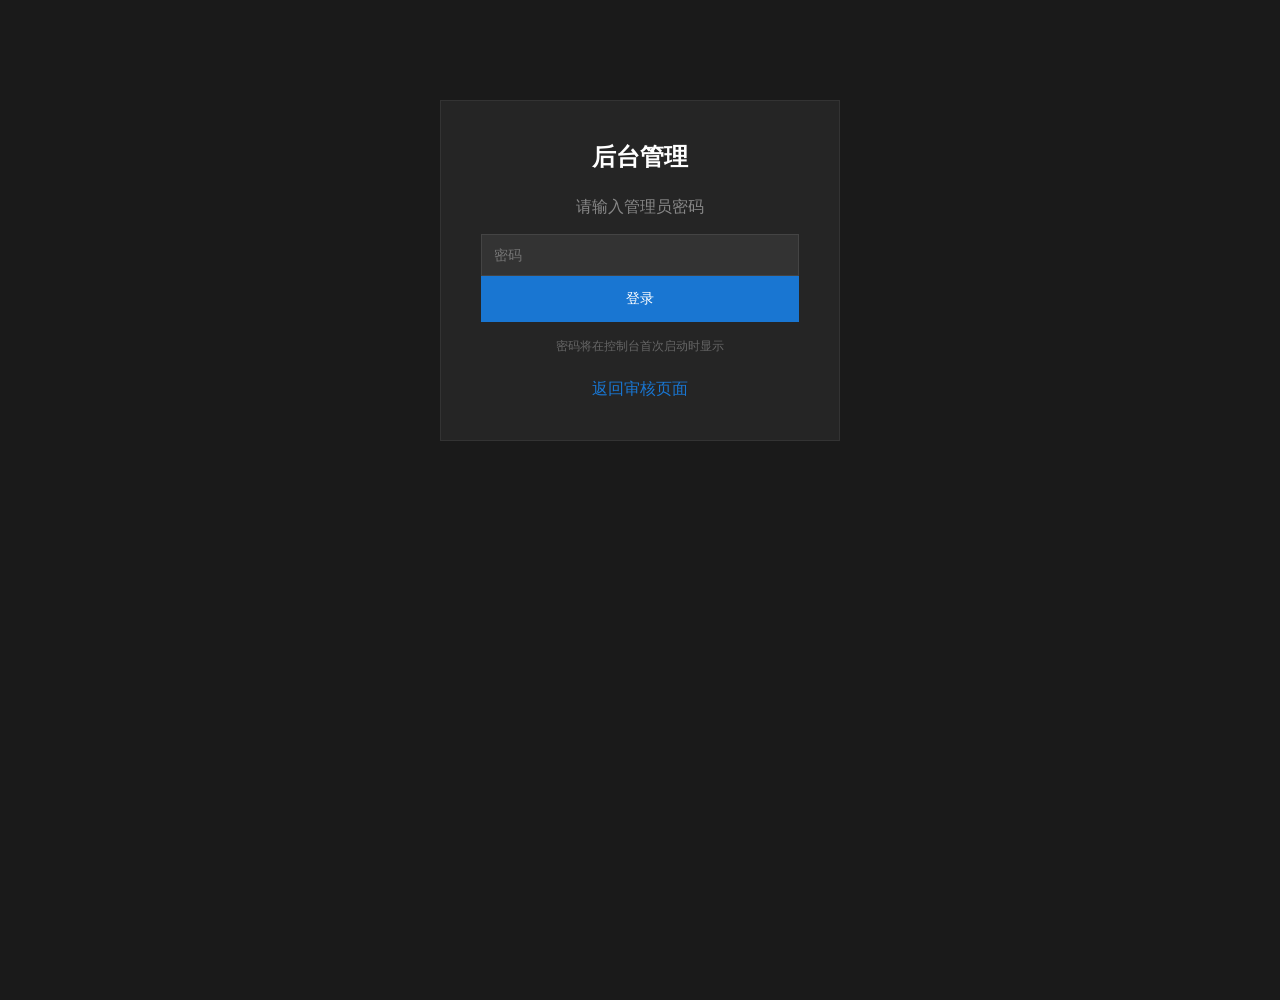
<file: frontend/admin.html>
<!DOCTYPE html>
<html lang="zh-CN">
<head>
    <meta charset="UTF-8">
    <meta name="viewport" content="width=device-width, initial-scale=1.0">
    <title>图片审核系统 - 后台管理</title>
    <link rel="stylesheet" href="/static/css/admin.css">
</head>
<body>
    <!-- 登录界面 -->
    <div id="loginPage" class="page">
        <div class="login-box">
            <h1>后台管理</h1>
            <p class="login-hint">请输入管理员密码</p>
            <input type="password" id="adminPassword" class="input" placeholder="密码">
            <button class="btn btn-login" onclick="verifyPassword()">登录</button>
            <p id="loginError" class="error" style="display:none;">密码错误</p>
            <p class="login-tip">密码将在控制台首次启动时显示</p>
            <a href="/" class="back-link">返回审核页面</a>
        </div>
    </div>

    <!-- 管理主界面 -->
    <div id="adminPage" class="page" style="display:none;">
        <!-- 顶部导航 -->
        <nav class="navbar">
            <div class="nav-left">
                <h2>后台管理</h2>
            </div>
            <div class="nav-right">
                <button class="btn btn-logout" onclick="logout()">退出</button>
            </div>
        </nav>

        <!-- 功能标签 -->
        <div class="tabs">
            <button class="tab active" data-tab="roles" onclick="switchTab('roles')">设置角色图库路径</button>
            <button class="tab" data-tab="users" onclick="switchTab('users')">管理用户</button>
            <button class="tab" data-tab="stats" onclick="switchTab('stats')">查看审核状况</button>
            <button class="tab" data-tab="backup" onclick="switchTab('backup')">备份管理</button>
            <button class="tab" data-tab="settings" onclick="switchTab('settings')">网站设置</button>
        </div>

        <!-- 角色图库管理 -->
        <div id="tab-roles" class="tab-content active">
            <div class="panel">
                <div class="panel-header">
                    <h3>角色列表</h3>
                    <button class="btn btn-add" onclick="showAddRoleModal()">添加新路径</button>
                </div>
                <div id="roleList" class="role-list"></div>
            </div>
        </div>

        <!-- 用户管理 -->
        <div id="tab-users" class="tab-content">
            <div class="panel">
                <div class="panel-header">
                    <h3>用户列表</h3>
                    <div class="sort-controls">
                        <label>排序:</label>
                        <select id="userSort" onchange="loadUsers()">
                            <option value="id">按ID</option>
                            <option value="total_reviews">按审核数量</option>
                            <option value="last_active">按最后活动时间</option>
                        </select>
                    </div>
                </div>
                <div id="userList" class="user-list"></div>
            </div>
        </div>

        <!-- 审核状况 -->
        <div id="tab-stats" class="tab-content">
            <div class="panel">
                <div class="panel-header">
                    <h3>总体审核状况</h3>
                    <button class="btn btn-export" onclick="exportApproved()">导出审核通过的图片</button>
                    <button class="btn btn-export" onclick="exportDisputed()">导出争议图片</button>
                </div>
                <div class="stats-overview">
                    <div class="progress-container">
                        <span class="progress-label">总体进度</span>
                        <div class="progress-bar">
                            <div id="totalProgress" class="progress-fill"></div>
                        </div>
                        <span id="totalProgressText" class="progress-text">0%</span>
                    </div>
                    <div class="stats-cards">
                        <div class="stat-card">
                            <div class="stat-value" id="totalImages">0</div>
                            <div class="stat-label">总图片数</div>
                        </div>
                        <div class="stat-card">
                            <div class="stat-value" id="totalReviewed">0</div>
                            <div class="stat-label">已审核</div>
                        </div>
                        <div class="stat-card">
                            <div class="stat-value text-pass" id="totalPass">0</div>
                            <div class="stat-label">通过</div>
                        </div>
                        <div class="stat-card">
                            <div class="stat-value text-fail" id="totalFail">0</div>
                            <div class="stat-label">不通过</div>
                        </div>
                    </div>
                </div>
            </div>

            <div class="panel">
                <div class="panel-header">
                    <h3>各角色审核状况</h3>
                </div>
                <div id="roleStatsList" class="role-stats-list"></div>
            </div>
        </div>
    </div>

    <!-- 备份管理 -->
    <div id="tab-backup" class="tab-content">
        <div class="panel">
            <div class="panel-header">
                <h3>自动备份设置</h3>
            </div>
            <div class="settings-form">
                <div class="form-group">
                    <label style="display:flex;align-items:center;gap:8px;">
                        <input type="checkbox" id="settingAutoBackupEnabled" onchange="saveAutoBackupEnabled()">
                        启用自动备份
                    </label>
                </div>
                <div class="form-group">
                    <label>备份时间</label>
                    <input type="time" id="settingAutoBackupTime" class="input" value="03:00">
                    <small class="hint-text">每天自动执行备份的时间</small>
                </div>
                <div class="form-group">
                    <label>备份保留天数</label>
                    <input type="number" id="settingBackupRetentionDays" class="input" value="7" min="1" max="365">
                    <small class="hint-text">超过此天数的备份将自动删除</small>
                </div>
                <button class="btn btn-confirm" onclick="saveBackupSettings()">保存设置</button>
                <p id="backupSettingsMsg" style="margin-top:12px;color:#4CAF50;display:none;">保存成功</p>
            </div>
        </div>

        <div class="panel">
            <div class="panel-header">
                <h3>备份列表</h3>
                <button class="btn btn-add" onclick="manualBackup()">立即备份</button>
            </div>
            <div id="backupList" class="backup-list">
                <p style="padding:20px;color:#888;text-align:center;">加载中...</p>
            </div>
        </div>
    </div>

    <!-- 网站设置 -->
    <div id="tab-settings" class="tab-content">
        <div class="panel">
            <div class="panel-header">
                <h3>网站设置</h3>
            </div>
            <div class="settings-form">
                <div class="form-group">
                    <label>网页标题</label>
                    <input type="text" id="settingTitle" class="input" placeholder="请输入网页标题" maxlength="50">
                </div>
                <div class="form-group">
                    <label>网页图标（URL或SVG代码）</label>
                    <textarea id="settingIcon" class="input textarea" placeholder="请输入图标URL或SVG代码" rows="3"></textarea>
                    <small class="hint-text">支持URL或直接粘贴SVG代码，如: data:image/svg+xml,&lt;svg...&gt;</small>
                </div>
                <div class="form-group">
                    <label>审核要求（支持Markdown）</label>
                    <textarea id="settingReviewRule" class="input textarea" placeholder="请输入审核要求，支持Markdown格式" rows="10"></textarea>
                    <small class="hint-text">支持Markdown格式，可使用 # 标题、**粗体**、*斜体*、- 列表 等语法</small>
                </div>
                <button class="btn btn-confirm" onclick="saveSettings()">保存设置</button>
                <p id="settingsMsg" style="margin-top:12px;color:#4CAF50;display:none;">保存成功</p>
            </div>
        </div>
    </div>

    <!-- 添加角色弹窗 -->
    <div id="addRoleModal" class="modal">
        <div class="modal-content">
            <div class="modal-header">
                <h3>添加角色图库</h3>
                <span class="close" onclick="closeAddRoleModal()">&times;</span>
            </div>
            <div class="modal-body">
                <div class="form-group">
                    <label>角色名称</label>
                    <input type="text" id="roleName" class="input" placeholder="请输入角色名称">
                </div>
                <div class="form-group">
                    <label>图片路径</label>
                    <div class="path-input-group">
                        <input type="text" id="rolePath" class="input" placeholder="选择文件夹或手动输入路径，如 C:\images\role1">
                        <label class="btn btn-browse" for="roleFolderSelect">选择文件夹</label>
                        <input type="file" id="roleFolderSelect" style="display:none" webkitdirectory multiple onchange="handleFolderSelect(this, 'rolePath')">
                    </div>
                    <small class="hint-text">提示：点击"选择文件夹"可直接选取图片所在目录</small>
                </div>
                <div class="form-group">
                    <label>角色头像（可选）</label>
                    <input type="file" id="roleAvatar" class="input-file" accept="image/*">
                </div>
                <button class="btn btn-confirm" onclick="addRole()">添加</button>
            </div>
        </div>
    </div>

    <!-- 修改角色弹窗 -->
    <div id="editRoleModal" class="modal">
        <div class="modal-content">
            <div class="modal-header">
                <h3>修改角色</h3>
                <span class="close" onclick="closeEditRoleModal()">&times;</span>
            </div>
            <div class="modal-body">
                <input type="hidden" id="editRoleId">
                <div class="form-group">
                    <label>角色名称</label>
                    <input type="text" id="editRoleName" class="input" placeholder="请输入角色名称">
                </div>
                <div class="form-group">
                    <label>图片路径</label>
                    <div class="path-input-group">
                        <input type="text" id="editRolePath" class="input" placeholder="选择文件夹或手动输入路径">
                        <label class="btn btn-browse" for="editFolderSelect">选择文件夹</label>
                        <input type="file" id="editFolderSelect" style="display:none" webkitdirectory multiple onchange="handleFolderSelect(this, 'editRolePath')">
                    </div>
                    <small class="hint-text">提示：点击"选择文件夹"可直接选取图片所在目录</small>
                </div>
                <div class="form-group">
                    <label>新头像（可选，不上传则保留原头像）</label>
                    <input type="file" id="editRoleAvatar" class="input-file" accept="image/*">
                </div>
                <button class="btn btn-confirm" onclick="updateRole()">保存修改</button>
            </div>
        </div>
    </div>

    <!-- 用户审核记录弹窗 -->
    <div id="userReviewsModal" class="modal">
        <div class="modal-content modal-large">
            <div class="modal-header">
                <h3>用户审核记录</h3>
                <span class="close" onclick="closeUserReviewsModal()">&times;</span>
            </div>
            <div class="modal-body">
                <div id="userReviewsList" class="reviews-list"></div>
            </div>
        </div>
    </div>

    <script src="/static/js/admin.js"></script>
</body>
</html>
</file>
<file: static/css/admin.css>
/* ========== 基础样式 ========== */
* {
    margin: 0;
    padding: 0;
    box-sizing: border-box;
}

body {
    font-family: -apple-system, BlinkMacSystemFont, "Segoe UI", Roboto, "Helvetica Neue", Arial, sans-serif;
    background-color: #1a1a1a;
    color: #fff;
    min-height: 100vh;
}

/* ========== 登录页面 ========== */
.page {
    min-height: 100vh;
}

.login-box {
    max-width: 400px;
    margin: 100px auto;
    padding: 40px;
    background-color: #252525;
    border: 1px solid #333;
}

.login-box h1 {
    font-size: 24px;
    margin-bottom: 24px;
    text-align: center;
}

.login-hint {
    color: #888;
    margin-bottom: 16px;
    text-align: center;
}

.login-tip {
    color: #666;
    font-size: 12px;
    margin-top: 16px;
    text-align: center;
}

.back-link {
    display: block;
    text-align: center;
    margin-top: 24px;
    color: #1976d2;
    text-decoration: none;
}

.back-link:hover {
    text-decoration: underline;
}

/* ========== 导航栏 ========== */
.navbar {
    display: flex;
    justify-content: space-between;
    align-items: center;
    padding: 16px 24px;
    background-color: #0d0d0d;
    border-bottom: 1px solid #333;
}

.navbar h2 {
    font-size: 20px;
    font-weight: 500;
}

/* ========== 标签页 ========== */
.tabs {
    display: flex;
    background-color: #0d0d0d;
    border-bottom: 1px solid #333;
}

.tab {
    padding: 16px 24px;
    background: none;
    border: none;
    color: #888;
    font-size: 14px;
    cursor: pointer;
    border-bottom: 2px solid transparent;
    transition: all 0.2s;
}

.tab:hover {
    color: #fff;
}

.tab.active {
    color: #fff;
    border-bottom-color: #1976d2;
}

.tab-content {
    display: none;
    padding: 24px;
}

.tab-content.active {
    display: block;
}

/* ========== 面板 ========== */
.panel {
    background-color: #252525;
    border: 1px solid #333;
    margin-bottom: 24px;
}

.panel-header {
    display: flex;
    justify-content: space-between;
    align-items: center;
    padding: 16px 20px;
    border-bottom: 1px solid #333;
}

.panel-header h3 {
    font-size: 16px;
    font-weight: 500;
}

/* ========== 按钮 ========== */
.btn {
    border: none;
    padding: 10px 20px;
    font-size: 14px;
    cursor: pointer;
    transition: all 0.2s;
    font-family: inherit;
}

.btn:active {
    transform: scale(0.98);
}

.btn-login {
    width: 100%;
    background-color: #1976d2;
    color: #fff;
    padding: 14px;
}

.btn-login:hover {
    background-color: #2196f3;
}

.btn-add {
    background-color: #1976d2;
    color: #fff;
}

.btn-add:hover {
    background-color: #2196f3;
}

.btn-export {
    background-color: #388e3c;
    color: #fff;
    padding: 10px 24px;
}

.btn-export:hover {
    background-color: #4CAF50;
}

.btn-logout {
    background-color: #333;
    color: #fff;
}

.btn-logout:hover {
    background-color: #444;
}

.btn-confirm {
    width: 100%;
    background-color: #1976d2;
    color: #fff;
    padding: 14px;
    margin-top: 16px;
}

.btn-confirm:hover {
    background-color: #2196f3;
}

.btn-small {
    padding: 6px 12px;
    font-size: 12px;
}

.btn-danger {
    background-color: #d32f2f;
    color: #fff;
}

.btn-danger:hover {
    background-color: #f44336;
}

.btn-warning {
    background-color: #f57c00;
    color: #fff;
}

.btn-warning:hover {
    background-color: #ff9800;
}

.btn-success {
    background-color: #388e3c;
    color: #fff;
}

.btn-success:hover {
    background-color: #4CAF50;
}

.btn-browse {
    background-color: #6c757d;
    color: #fff;
    padding: 10px 16px;
    border: none;
    cursor: pointer;
    white-space: nowrap;
    flex-shrink: 0;
}

.btn-browse:hover {
    background-color: #5a6268;
}

/* ========== 路径输入组 ========== */
.path-input-group {
    display: flex;
    gap: 8px;
    align-items: center;
}

.path-input-group .input {
    flex: 1;
    min-width: 0;
}

/* ========== 输入框 ========== */
.input {
    width: 100%;
    padding: 12px;
    background-color: #333;
    border: 1px solid #444;
    color: #fff;
    font-size: 14px;
}

.input:focus {
    outline: none;
    border-color: #1976d2;
}

.input-file {
    width: 100%;
    padding: 10px;
    background-color: #333;
    border: 1px solid #444;
    color: #fff;
    font-size: 14px;
}

select.input {
    cursor: pointer;
}

.form-group {
    margin-bottom: 16px;
}

.form-group label {
    display: block;
    margin-bottom: 8px;
    color: #888;
    font-size: 14px;
}

/* ========== 角色列表 ========== */
.role-list {
    max-height: 500px;
    overflow-y: auto;
}

.role-item {
    display: flex;
    align-items: center;
    padding: 16px 20px;
    border-bottom: 1px solid #333;
}

.role-item:last-child {
    border-bottom: none;
}

.role-avatar {
    width: 48px;
    height: 48px;
    background-color: #333;
    margin-right: 16px;
    object-fit: cover;
}

.role-info {
    flex: 1;
}

.role-name {
    font-size: 16px;
    margin-bottom: 4px;
}

.role-path {
    font-size: 12px;
    color: #888;
    word-break: break-all;
}

.role-stats {
    text-align: right;
    margin-right: 16px;
}

.role-stats .pass {
    color: #4CAF50;
}

.role-stats .fail {
    color: #f44336;
}

.role-actions {
    display: flex;
    gap: 8px;
}

/* ========== 用户列表 ========== */
.sort-controls {
    display: flex;
    align-items: center;
    gap: 8px;
}

.sort-controls label {
    color: #888;
    font-size: 14px;
}

.user-list {
    max-height: 600px;
    overflow-y: auto;
}

.user-item {
    display: flex;
    align-items: center;
    padding: 16px 20px;
    border-bottom: 1px solid #333;
}

.user-item:last-child {
    border-bottom: none;
}

.user-item.banned {
    opacity: 0.5;
}

.user-avatar {
    width: 40px;
    height: 40px;
    background-color: #333;
    border-radius: 50%;
    margin-right: 16px;
    display: flex;
    align-items: center;
    justify-content: center;
    font-size: 16px;
}

.user-info {
    flex: 1;
}

.user-nickname {
    font-size: 16px;
    margin-bottom: 4px;
}

.user-id {
    font-size: 12px;
    color: #888;
}

.user-stats {
    text-align: center;
    margin-right: 24px;
}

.user-stats .count {
    font-size: 18px;
    font-weight: 500;
}

.user-stats .label {
    font-size: 12px;
    color: #888;
}

.user-last-active {
    text-align: center;
    margin-right: 24px;
    min-width: 140px;
}

.user-last-active .time {
    font-size: 14px;
}

.user-last-active .label {
    font-size: 12px;
    color: #888;
}

.user-status {
    margin-right: 16px;
}

.user-status .badge {
    padding: 4px 8px;
    font-size: 12px;
}

.user-status .badge-banned {
    background-color: #d32f2f;
    color: #fff;
}

.user-status .badge-active {
    background-color: #388e3c;
    color: #fff;
}

.user-actions {
    display: flex;
    gap: 8px;
}

/* ========== 审核记录列表 ========== */
.reviews-list {
    max-height: 500px;
    overflow-y: auto;
}

.review-item {
    display: flex;
    align-items: center;
    padding: 12px;
    border-bottom: 1px solid #333;
}

.review-item:last-child {
    border-bottom: none;
}

.review-thumb {
    width: 80px;
    height: 60px;
    background-color: #333;
    margin-right: 16px;
    object-fit: cover;
}

.review-status {
    flex: 1;
}

.review-status .status {
    padding: 4px 8px;
    font-size: 12px;
}

.review-status .status-pass {
    background-color: #388e3c;
    color: #fff;
}

.review-status .status-fail {
    background-color: #d32f2f;
    color: #fff;
}

.review-status .status-skip {
    background-color: #666;
    color: #fff;
}

.review-time {
    font-size: 12px;
    color: #888;
    margin-top: 4px;
}

.review-path {
    flex: 2;
    font-size: 12px;
    color: #888;
    overflow: hidden;
    text-overflow: ellipsis;
    white-space: nowrap;
}

/* ========== 统计页面 ========== */
.stats-overview {
    padding: 20px;
}

.progress-container {
    display: flex;
    align-items: center;
    gap: 16px;
    margin-bottom: 24px;
}

.progress-label {
    font-size: 14px;
    color: #888;
    min-width: 80px;
}

.progress-bar {
    flex: 1;
    height: 24px;
    background-color: #333;
}

.progress-fill {
    height: 100%;
    background-color: #4CAF50;
    transition: width 0.3s;
}

.progress-text {
    font-size: 14px;
    min-width: 50px;
    text-align: right;
}

.stats-cards {
    display: grid;
    grid-template-columns: repeat(4, 1fr);
    gap: 16px;
}

.stat-card {
    background-color: #1a1a1a;
    padding: 20px;
    text-align: center;
    border: 1px solid #333;
}

.stat-value {
    font-size: 32px;
    font-weight: 500;
    margin-bottom: 8px;
}

.stat-label {
    font-size: 14px;
    color: #888;
}

.text-pass {
    color: #4CAF50;
}

.text-fail {
    color: #f44336;
}

/* ========== 角色统计列表 ========== */
.role-stats-list {
    max-height: 500px;
    overflow-y: auto;
}

.role-stats-item {
    padding: 16px 20px;
    border-bottom: 1px solid #333;
}

.role-stats-item:last-child {
    border-bottom: none;
}

.role-stats-header {
    display: flex;
    justify-content: space-between;
    align-items: center;
    margin-bottom: 12px;
}

.role-stats-name {
    font-size: 16px;
}

.role-stats-percent {
    font-size: 14px;
    color: #888;
}

.role-stats-bar {
    height: 8px;
    background-color: #333;
    margin-bottom: 12px;
}

.role-stats-fill {
    height: 100%;
    background-color: #4CAF50;
}

.role-stats-details {
    display: flex;
    gap: 24px;
    font-size: 14px;
}

/* ========== 模态框 ========== */
.modal {
    display: none;
    position: fixed;
    top: 0;
    left: 0;
    width: 100%;
    height: 100%;
    background-color: rgba(0, 0, 0, 0.8);
    z-index: 1000;
}

.modal-content {
    background-color: #1a1a1a;
    margin: 60px auto;
    padding: 0;
    width: 90%;
    max-width: 600px;
    border: 1px solid #333;
}

.modal-content.modal-large {
    max-width: 900px;
}

.modal-header {
    display: flex;
    justify-content: space-between;
    align-items: center;
    padding: 16px 20px;
    border-bottom: 1px solid #333;
}

.modal-header h3 {
    font-size: 18px;
    font-weight: 500;
}

.close {
    font-size: 24px;
    cursor: pointer;
    color: #888;
    line-height: 1;
}

.close:hover {
    color: #fff;
}

.modal-body {
    padding: 20px;
}

/* ========== 错误提示 ========== */
.error {
    color: #f44336;
    font-size: 14px;
    text-align: center;
    margin-top: 12px;
}

/* ========== 滚动条 ========== */
::-webkit-scrollbar {
    width: 8px;
}

::-webkit-scrollbar-track {
    background: #1a1a1a;
}

::-webkit-scrollbar-thumb {
    background: #444;
}

::-webkit-scrollbar-thumb:hover {
    background: #555;
}

/* ========== 设置页面样式 ========== */
.settings-form {
    padding: 20px;
}

.settings-form .form-group {
    margin-bottom: 20px;
}

.settings-form label {
    display: block;
    margin-bottom: 8px;
    font-size: 14px;
    color: rgba(255, 255, 255, 0.8);
}

.textarea {
    resize: vertical;
    min-height: 100px;
    font-family: inherit;
}

/* ========== 备份列表样式 ========== */
.backup-list {
    max-height: 500px;
    overflow-y: auto;
}

.backup-item {
    display: flex;
    align-items: center;
    justify-content: space-between;
    padding: 16px 20px;
    border-bottom: 1px solid #333;
}

.backup-item:last-child {
    border-bottom: none;
}

.backup-info {
    flex: 1;
}

.backup-name {
    font-size: 14px;
    font-family: monospace;
    margin-bottom: 4px;
    color: #fff;
}

.backup-meta {
    display: flex;
    gap: 16px;
    font-size: 12px;
    color: #888;
}

.backup-actions {
    display: flex;
    gap: 8px;
}

/* ========== 时间选择器样式 ========== */
input[type="time"] {
    color-scheme: dark;
}

/* ========== 通用提示文本样式 ========== */
.hint-text {
    display: block;
    color: #888;
    font-size: 12px;
    margin-top: 4px;
}

/* ========== 文件夹选择按钮 ========== */
.btn-select-folder {
    margin-top: 8px;
    background-color: #444;
    color: #fff;
}

.btn-select-folder:hover {
    background-color: #555;
}

/* ========== 隐藏元素 ========== */
.hidden {
    display: none !important;
}

/* ========== 移动端响应式适配 ========== */
@media screen and (max-width: 768px) {
    /* 登录页面 */
    .login-box {
        margin: 40px 16px;
        padding: 24px;
        max-width: none;
    }
    
    .login-box h1 {
        font-size: 20px;
        margin-bottom: 20px;
    }
    
    /* 导航栏 */
    .navbar {
        padding: 12px 16px;
        flex-wrap: wrap;
        gap: 12px;
    }
    
    .navbar h2 {
        font-size: 18px;
    }
    
    /* 标签页 */
    .tabs {
        overflow-x: auto;
        -webkit-overflow-scrolling: touch;
    }
    
    .tab {
        padding: 12px 16px;
        font-size: 13px;
        white-space: nowrap;
    }
    
    /* 面板内容 */
    .tab-content {
        padding: 16px;
    }
    
    .panel {
        margin-bottom: 16px;
    }
    
    .panel-header {
        padding: 12px 16px;
        flex-wrap: wrap;
        gap: 12px;
    }
    
    .panel-header h3 {
        font-size: 15px;
    }
    
    /* 按钮 */
    .btn {
        padding: 8px 16px;
        font-size: 13px;
    }
    
    .btn-small {
        padding: 6px 10px;
        font-size: 12px;
    }
    
    /* 输入框 */
    .input {
        padding: 10px;
        font-size: 14px;
    }
    
    /* 角色列表 */
    .role-item {
        padding: 12px 16px;
        flex-wrap: wrap;
    }
    
    .role-avatar {
        width: 40px;
        height: 40px;
        margin-right: 12px;
    }
    
    .role-info {
        flex: 1;
        min-width: 0;
    }
    
    .role-name {
        font-size: 15px;
    }
    
    .role-path {
        font-size: 11px;
    }
    
    .role-stats {
        display: none;
    }
    
    .role-actions {
        width: 100%;
        margin-top: 12px;
        padding-top: 12px;
        border-top: 1px solid #333;
        justify-content: flex-end;
    }
    
    /* 用户列表 */
    .user-item {
        padding: 12px 16px;
        flex-wrap: wrap;
    }
    
    .user-avatar {
        width: 36px;
        height: 36px;
        margin-right: 12px;
    }
    
    .user-info {
        flex: 1;
        min-width: 0;
    }
    
    .user-nickname {
        font-size: 15px;
    }
    
    .user-stats,
    .user-last-active {
        display: none;
    }
    
    .user-status {
        width: 100%;
        margin-top: 8px;
        margin-right: 0;
    }
    
    .user-actions {
        width: 100%;
        margin-top: 8px;
        justify-content: flex-end;
    }
    
    /* 审核记录 */
    .review-item {
        padding: 10px 12px;
    }
    
    .review-thumb {
        width: 60px;
        height: 45px;
        margin-right: 12px;
    }
    
    .review-path {
        flex: 1;
        font-size: 11px;
    }
    
    /* 统计页面 */
    .stats-overview {
        padding: 16px;
    }
    
    .progress-container {
        flex-wrap: wrap;
    }
    
    .progress-label {
        width: 100%;
        margin-bottom: 8px;
    }
    
    .stats-cards {
        grid-template-columns: repeat(2, 1fr);
        gap: 12px;
    }
    
    .stat-card {
        padding: 16px;
    }
    
    .stat-value {
        font-size: 24px;
    }
    
    .stat-label {
        font-size: 12px;
    }
    
    /* 角色统计列表 */
    .role-stats-item {
        padding: 12px 16px;
    }
    
    .role-stats-details {
        gap: 16px;
        font-size: 13px;
    }
    
    /* 模态框 */
    .modal-content {
        margin: 20px auto;
        width: 95%;
        max-height: 85vh;
        overflow-y: auto;
    }
    
    .modal-content.modal-large {
        max-width: 95%;
    }
    
    .modal-header {
        padding: 12px 16px;
    }
    
    .modal-header h3 {
        font-size: 16px;
    }
    
    .modal-body {
        padding: 16px;
    }
    
    /* 备份列表 */
    .backup-item {
        padding: 12px 16px;
        flex-wrap: wrap;
        gap: 12px;
    }
    
    .backup-info {
        width: 100%;
    }
    
    .backup-name {
        font-size: 13px;
    }
    
    .backup-actions {
        width: 100%;
        justify-content: flex-end;
    }
    
    /* 设置表单 */
    .settings-form {
        padding: 16px;
    }
    
    .settings-form .form-group {
        margin-bottom: 16px;
    }
    
    /* 排序控制 */
    .sort-controls {
        width: 100%;
        margin-bottom: 12px;
        flex-wrap: wrap;
    }
}

/* 手机端小屏幕 */
@media screen and (max-width: 480px) {
    /* 登录页面 */
    .login-box {
        margin: 20px 12px;
        padding: 20px 16px;
    }
    
    .login-box h1 {
        font-size: 18px;
    }
    
    .login-hint {
        font-size: 13px;
    }
    
    /* 标签页 */
    .tab {
        padding: 10px 12px;
        font-size: 12px;
    }
    
    /* 面板标题 */
    .panel-header h3 {
        font-size: 14px;
    }
    
    /* 按钮 */
    .btn {
        padding: 8px 12px;
        font-size: 12px;
    }
    
    /* 角色列表 */
    .role-avatar {
        width: 36px;
        height: 36px;
    }
    
    .role-name {
        font-size: 14px;
    }
    
    /* 用户列表 */
    .user-avatar {
        width: 32px;
        height: 32px;
        font-size: 14px;
    }
    
    .user-nickname {
        font-size: 14px;
    }
    
    /* 审核记录 */
    .review-thumb {
        width: 50px;
        height: 38px;
    }
    
    /* 统计卡片 */
    .stats-cards {
        grid-template-columns: 1fr;
    }
    
    .stat-value {
        font-size: 28px;
    }
    
    /* 模态框 */
    .modal-content {
        margin: 10px auto;
        width: 98%;
    }
    
    .modal-header h3 {
        font-size: 15px;
    }
    
    /* 备份项目 */
    .backup-name {
        font-size: 12px;
        word-break: break-all;
    }
}

/* 平板横屏 */
@media screen and (min-width: 768px) and (max-width: 1024px) and (orientation: landscape) {
    .stats-cards {
        grid-template-columns: repeat(3, 1fr);
    }
    
    .user-item {
        flex-wrap: nowrap;
    }
    
    .user-stats,
    .user-last-active {
        display: block;
    }
}

/* 触摸设备优化 */
@media (hover: none) and (pointer: coarse) {
    .btn:active {
        transform: scale(0.96);
        opacity: 0.9;
    }
    
    .tab:active {
        opacity: 0.8;
    }
    
    .close:active {
        transform: scale(1.1);
    }
}
</file>
